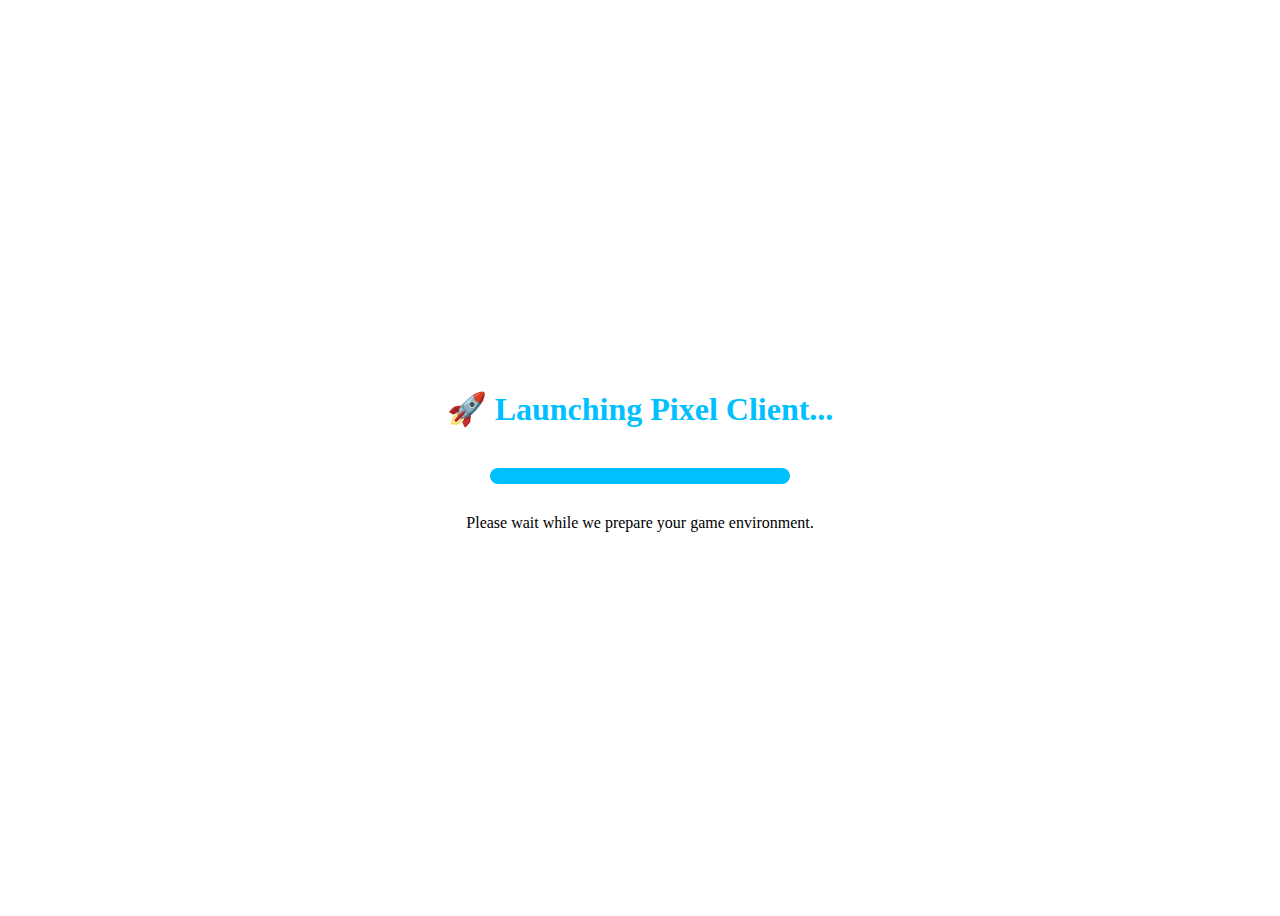
<file: launch.html>
<!DOCTYPE html>
<html lang="en">
<head>
  <meta charset="UTF-8" />
  <title>Launching - Pixel Launcher</title>
  <link rel="stylesheet" href="css/styles.css" />
  <style>
    .launch-screen {
      display: flex;
      flex-direction: column;
      align-items: center;
      justify-content: center;
      height: 100vh;
      text-align: center;
    }
    h1 {
      font-size: 32px;
      color: #00c0ff;
      margin-bottom: 20px;
    }
    .progress-bar {
      width: 300px;
      height: 16px;
      background-color: #444;
      border-radius: 8px;
      overflow: hidden;
      margin-top: 20px;
    }
    .progress-fill {
      height: 100%;
      background-color: #00c0ff;
      animation: fill 3s ease forwards;
    }
    @keyframes fill {
      0% { width: 0; }
      100% { width: 100%; }
    }
  </style>
</head>
<body>
  <div class="overlay">
    <div class="launch-screen">
      <h1>🚀 Launching Pixel Client...</h1>
      <div class="spinner"></div>
      <div class="progress-bar">
        <div class="progress-fill"></div>
      </div>
      <p style="margin-top: 30px;">Please wait while we prepare your game environment.</p>
    </div>
  </div>
</body>
</html>
</file>
<file: css/styles.css>

</file>
